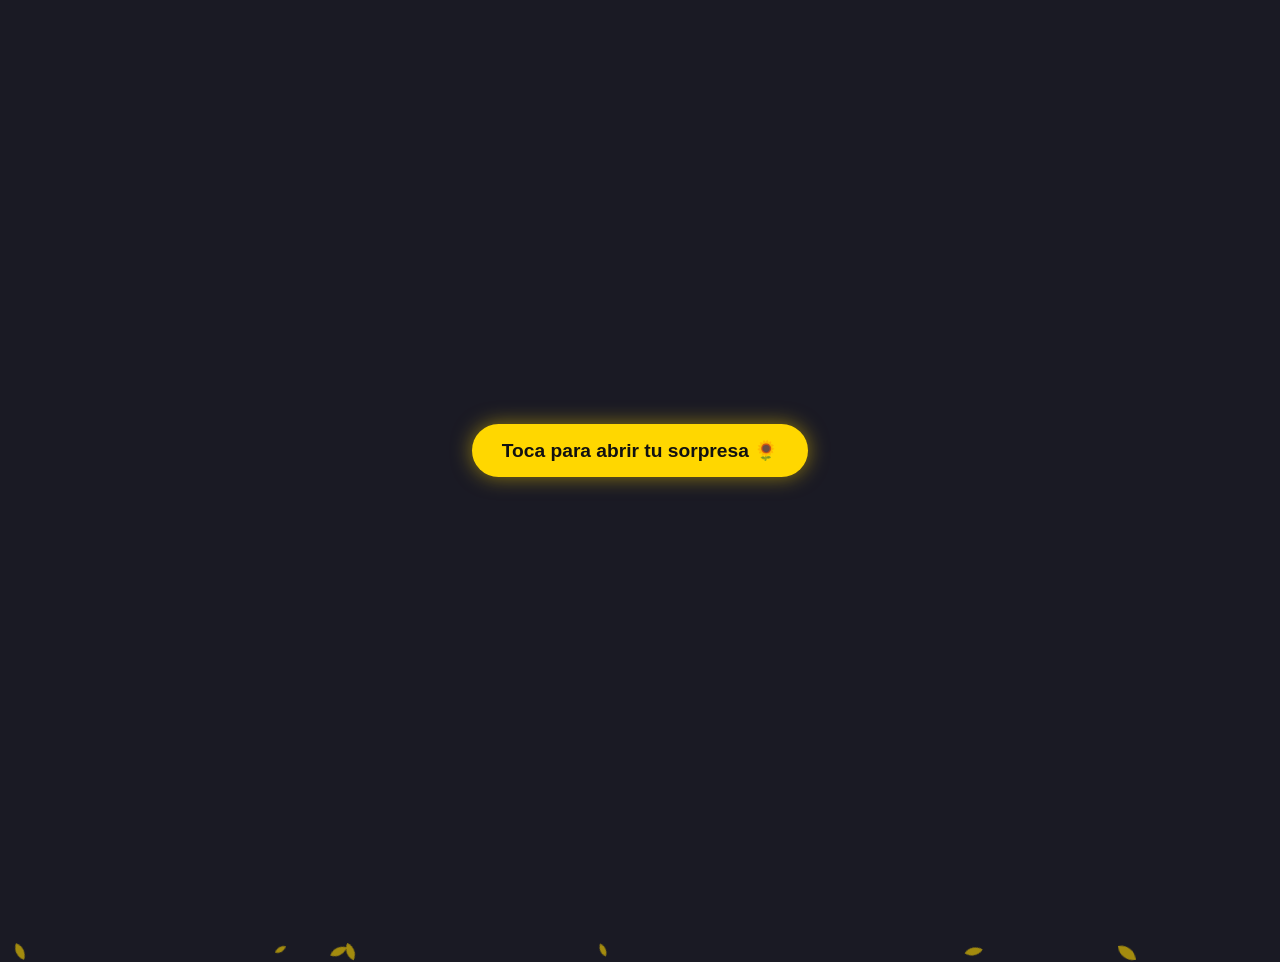
<file: index.html>
<!DOCTYPE html>
<html lang="es">
<head>
    <meta charset="UTF-8">
    <meta name="viewport" content="width=device-width, initial-scale=1.0, maximum-scale=1.0, user-scalable=no">
    <title>Para mi Mari 🌻 | Feliz 21 de Septiembre</title>
    <link rel="stylesheet" href="style.css">
</head>
<body>

    <body class="esperando">
    
   
    <div id="pantalla-bienvenida">
        <button id="btn-abrir">Toca para abrir tu sorpresa 🌻</button>
    </div>

    <div id="lluvia-petalos"></div>

    <div class="escenario">

        <div class="contenedor-texto-arriba">
            <p id="texto-escribiendo"></p>
        </div>
        
        <div class="cuadro-central">
            <h2>Feliz 21 de Septiembre<3 </h2>
        </div>

        <div class="ramo-amarrado">
            
            
            <div class="base-tallos">
                <div class="tallo-base"></div><div class="tallo-base"></div><div class="tallo-base"></div>
                <div class="tallo-base"></div><div class="tallo-base"></div><div class="tallo-base"></div>
                <div class="tallo-base"></div>
            </div>
            
            
            <div class="cuerda">
                <div class="lazo"></div>
            </div>

            
            <div class="follaje">
                <div class="hoja-grande hg1"></div><div class="hoja-grande hg2"></div>
                <div class="hoja-grande hg3"></div><div class="hoja-grande hg4"></div>
                <div class="hoja-grande hg5"></div><div class="hoja-grande hg6"></div>
            </div>

            
            <div class="girasoles">
                <div class="flor f-arriba" data-mensaje="Feliz 21 de Septiembre, mi bebé hermosa. 💖">
                    <div class="centro"></div><div class="petalos-container"></div>
                </div>
                
                <div class="flor f-mid-izq" data-mensaje="Me encanta todo de ti y siempre sera así. 💛">
                    <div class="centro"></div><div class="petalos-container"></div>
                </div>
                
                <div class="flor f-mid-cen" data-mensaje="Me alegra haberte conocido y ser parte de tu vida asi como tu eres de la mia. ✨">
                    <div class="centro"></div><div class="petalos-container"></div>
                </div>
                
                <div class="flor f-mid-der" data-mensaje="Contigo lo tengo todo mi amor. 🥰">
                    <div class="centro"></div><div class="petalos-container"></div>
                </div>
                
                <div class="flor f-aba-izq" data-mensaje="Pienso en ti en todo momento mi bebé hermosa. 😍">
                    <div class="centro"></div><div class="petalos-container"></div>
                </div>
                
                <div class="flor f-aba-cen" data-mensaje="Eres la mujer que quiero a mi lado para toda mi vida mi futura esposita. 🌻">
                    <div class="centro"></div><div class="petalos-container"></div>
                </div>
                
                <div class="flor f-aba-der" data-mensaje="Gracias por hacer mis días más bonitos. ☀️">
                    <div class="centro"></div><div class="petalos-container"></div>
                </div>
            </div>
        </div>
    </div>

   
    <div id="modal-mensaje" class="oculto">
        <div class="modal-cristal">
            <p id="texto-mensaje"></p>
           
        </div>
    </div>

    




    <audio id="musica-fondo" loop>
        <source src="cancion.mp3" type="audio/mpeg">
    </audio>

    <script src="script.js"></script>
</body>
</body>
</html>
</file>
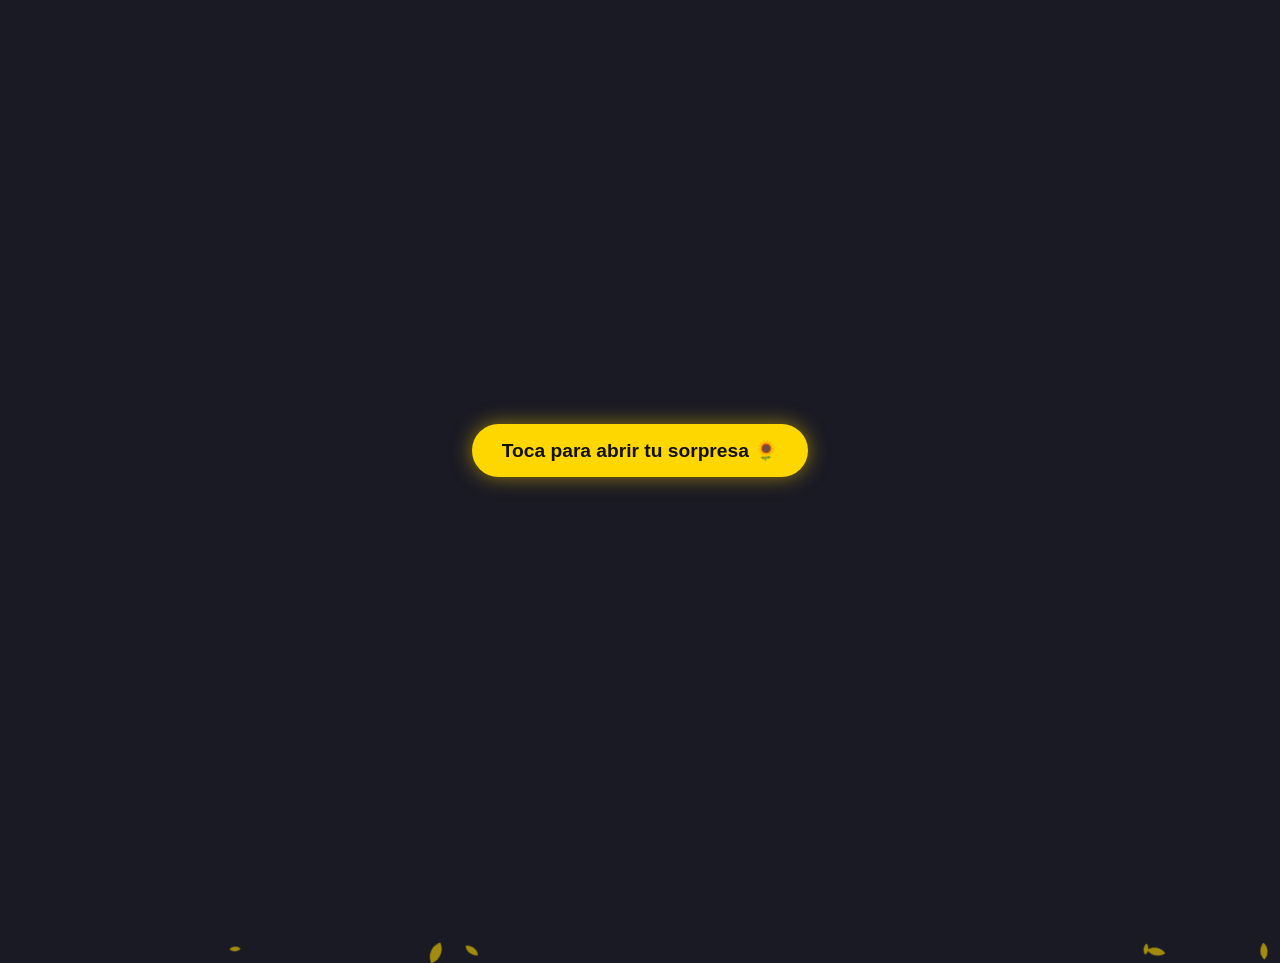
<file: index1.html>
<!DOCTYPE html>
<html lang="es">
<head>
    <meta charset="UTF-8">
    <meta name="viewport" content="width=device-width, initial-scale=1.0, maximum-scale=1.0, user-scalable=no">
    <title>Para Ti 🌻 | Feliz 21 de Septiembre</title>
    <link rel="stylesheet" href="style1.css">
</head>
<body>

    <body class="esperando">
    
    <!-- NUEVO: Pantalla de Bienvenida -->
    <div id="pantalla-bienvenida">
        <button id="btn-abrir">Toca para abrir tu sorpresa 🌻</button>
    </div>

    <div id="lluvia-petalos"></div>

    <div class="escenario">

        <div class="contenedor-texto-arriba">
            <p id="texto-escribiendo"></p>
        </div>
        
        <div class="cuadro-central">
            <h2>Feliz 21 de Septiembre<3 </h2>
        </div>

        <div class="ramo-amarrado">
            
            
            <div class="base-tallos">
                <div class="tallo-base"></div><div class="tallo-base"></div><div class="tallo-base"></div>
                <div class="tallo-base"></div><div class="tallo-base"></div><div class="tallo-base"></div>
                <div class="tallo-base"></div>
            </div>
            
            
            <div class="cuerda">
                <div class="lazo"></div>
            </div>

            
            <div class="follaje">
                <div class="hoja-grande hg1"></div><div class="hoja-grande hg2"></div>
                <div class="hoja-grande hg3"></div><div class="hoja-grande hg4"></div>
                <div class="hoja-grande hg5"></div><div class="hoja-grande hg6"></div>
            </div>

            
            <div class="girasoles">
                <div class="flor f-arriba" data-mensaje="Feliz 21 de Septiembre, mi bebé hermosa. 💖">
                    <div class="centro"></div><div class="petalos-container"></div>
                </div>
                
                <div class="flor f-mid-izq" data-mensaje="Me encanta todo de ti y siempre sera así. 💛">
                    <div class="centro"></div><div class="petalos-container"></div>
                </div>
                
                <div class="flor f-mid-cen" data-mensaje="Me alegra haberte conocido y ser parte de tu vida asi como tu eres de la mia. ✨">
                    <div class="centro"></div><div class="petalos-container"></div>
                </div>
                
                <div class="flor f-mid-der" data-mensaje="Contigo lo tengo todo mi amor. 🥰">
                    <div class="centro"></div><div class="petalos-container"></div>
                </div>
                
                <div class="flor f-aba-izq" data-mensaje="Pienso en ti en todo momento mi bebé hermosa. 😍">
                    <div class="centro"></div><div class="petalos-container"></div>
                </div>
                
                <div class="flor f-aba-cen" data-mensaje="Eres la mujer que quiero a mi lado para toda mi vida mi futura esposita. 🌻">
                    <div class="centro"></div><div class="petalos-container"></div>
                </div>
                
                <div class="flor f-aba-der" data-mensaje="Gracias por hacer mis días más bonitos. ☀️">
                    <div class="centro"></div><div class="petalos-container"></div>
                </div>
            </div>
        </div>
    </div>

   
    <div id="modal-mensaje" class="oculto">
        <div class="modal-cristal">
            <p id="texto-mensaje"></p>
           
        </div>
    </div>

    




    <audio id="musica-fondo" loop>
        <source src="cancion.mp3" type="audio/mpeg">
    </audio>

    <script src="scrip1.js"></script>
</body>
</body>
</html>
</file>
<file: style.css>
:root {
    --fondo-noche: #1a1a24;
    --verde-tallo: #4caf50;
    --verde-tallo-osc: #2e7d32;
    --verde-hoja: #388e3c;
    --cuerda: #8d6e63;
    --flor-centro-1: #3e2723;
    --flor-centro-2: #1b100c;
    --flor-petalo-1: #FFD700;
    --flor-petalo-2: #ff9800;
}

body { 
    margin: 0; 
    background-color: var(--fondo-noche); 
    overflow: hidden; 
    height: 100vh; 
    height: 100dvh;
    font-family: 'Segoe UI', Tahoma, sans-serif; 
}

#lluvia-petalos { position: absolute; top: 0; left: 0; width: 100%; height: 100%; z-index: 1; pointer-events: none; }
.escenario { position: relative; width: 100%; height: 100%; display: flex; flex-direction: column; justify-content: flex-end; align-items: center; }


.cuadro-central {
    position: absolute; bottom: 3vh; background: rgba(20, 20, 30, 0.95); backdrop-filter: blur(5px);
    border: 5px solid rgba(255, 215, 0, 0.4); padding:10px; border-radius: 20px; text-align: center;
    color: #FFF; width: 85%; max-width: 350px; z-index: 40; box-shadow: 0 5px 15px rgba(0,0,0,0.6);
    
    opacity: 0; transform: translateY(30px);
    animation: entrarCuadro 0.8s ease-out forwards;
}

@keyframes entrarCuadro { to { opacity: 1; transform: translateY(0); } }

.cuadro-central h2 { color: var(--flor-petalo-1); margin: 0 0 5px; font-size: 1.2em;}
.cuadro-central p { margin: 0; font-size: 0.85em; color: #ddd; }


.ramo-amarrado {
    position: relative; width: 350px; height: 450px; margin-bottom: 70px; z-index: 10;
    display: flex; flex-direction: column; align-items: center; justify-content: flex-end;
}


.base-tallos {
    position: absolute; bottom: 0; width: 70px; height: 120px; display: flex; justify-content: space-around;
    transform-origin: bottom; transform: scaleY(0);
    animation: crecerTallos 1s ease-out 0.8s forwards;
}

@keyframes crecerTallos { to { transform: scaleY(1); } }

.tallo-base { width: 7px; height: 100%; background: linear-gradient(to right, var(--verde-tallo-osc), var(--verde-tallo)); border-radius: 5px; }
.base-tallos .tallo-base:nth-child(1) { transform: rotate(15deg); }
.base-tallos .tallo-base:nth-child(2) { transform: rotate(10deg); }
.base-tallos .tallo-base:nth-child(6) { transform: rotate(-10deg); }
.base-tallos .tallo-base:nth-child(7) { transform: rotate(-15deg); }

.cuerda {
    position: absolute; bottom: 65px; width: 85px; height: 15px; background: var(--cuerda);
    border-radius: 10px; z-index: 15; box-shadow: inset 0 3px 5px rgba(0,0,0,0.5), 0 5px 10px rgba(0,0,0,0.4);
    opacity: 0; transform: scale(0);
    animation: aparecerCuerda 0.5s ease-out 1.5s forwards;
}

@keyframes aparecerCuerda { to { opacity: 1; transform: scale(1); } }

.lazo { position: absolute; 
    top: -5px; 
    left: 50%; 
    transform: translateX(-50%); 
    width: 30px; 
    height: 20px; 
    border: 3px solid var(--cuerda); 
    border-radius: 50%; 
    box-shadow: 0 3px 5px rgba(0,0,0,0.3); 
}


.follaje { position: absolute; bottom: 90px; width: 100%; height: 300px; z-index: 5; }

.hoja-grande {
    position: absolute; width: 80px; height: 120px; background: var(--verde-hoja);
    border-radius: 0 100% 0 100%; box-shadow: inset -5px -5px 15px rgba(0,0,0,0.4);
    opacity: 0; transform: scale(0);
    animation: brotarHoja 1s ease-out 1.8s forwards;
}

@keyframes brotarHoja { to { opacity: 1; transform: scale(1) rotate(var(--r)); } }

.hg1 { bottom: 40px; left: 30px; --r: -30deg; transform-origin: bottom right; }
.hg2 { bottom: 120px; right: 10px; --r: 90deg; transform-origin: bottom left; }
.hg3 { top: 50px; left: -10px; --r: -30deg; transform-origin: bottom right; }
.hg4 { top: -20px; right: -10px; --r: 90deg; transform-origin: bottom left; }
.hg5 { top: -30px; left: 60px; --r: -10deg; transform-origin: bottom right; }
.hg6 { top: -105px; right: 85px; --r: 76deg; transform-origin: bottom left; }


.girasoles { position: absolute; bottom: 80px; width: 100%; height: 320px; z-index: 20; }

.flor {
    position: absolute; width: 100px; height: 100px; cursor: pointer;
    opacity: 0; transform: scale(0) rotate(-45deg);
}


.f-aba-izq  { top: 160px; left: 50px; z-index: 24;  animation: entrarFlor 0.8s cubic-bezier(0.175, 0.885, 0.32, 1.275) 2.5s forwards; }
.f-aba-der  { top: 160px; right: 50px; z-index: 24; animation: entrarFlor 0.8s cubic-bezier(0.175, 0.885, 0.32, 1.275) 2.7s forwards; }
.f-aba-cen  { top: 175px; left: 125px; z-index: 25; animation: entrarFlor 0.8s cubic-bezier(0.175, 0.885, 0.32, 1.275) 2.9s forwards; }
.f-mid-izq  { top: 75px; left: 30px; z-index: 22;   animation: entrarFlor 0.8s cubic-bezier(0.175, 0.885, 0.32, 1.275) 3.1s forwards; }
.f-mid-der  { top: 75px; right: 30px; z-index: 22;  animation: entrarFlor 0.8s cubic-bezier(0.175, 0.885, 0.32, 1.275) 3.3s forwards; }
.f-mid-cen  { top: 85px; left: 125px; z-index: 23;  animation: entrarFlor 0.8s cubic-bezier(0.175, 0.885, 0.32, 1.275) 3.5s forwards; }
.f-arriba   { top: 0; left: 125px; z-index: 21;     animation: entrarFlor 0.8s cubic-bezier(0.175, 0.885, 0.32, 1.275) 3.8s forwards; }

@keyframes entrarFlor { to { opacity: 1; transform: scale(1) rotate(0deg); filter: drop-shadow(0 0 10px rgba(255, 215, 0, 0.4)); } }
.flor:hover { transform: scale(1.1) !important; filter: drop-shadow(0 0 20px rgba(255,215,0,0.8)); }


.centro {
    position: absolute; top: 50%; left: 50%; transform: translate(-50%, -50%); width: 45px; height: 45px;
    background: radial-gradient(circle, var(--flor-centro-1) 40%, var(--flor-centro-2) 100%);
    border-radius: 50%; box-shadow: inset 0 0 10px rgba(0,0,0,0.8); z-index: 10;
}
.petalos-container { position: relative; width: 100%; height: 100%; }
.petalo-g {
    position: absolute; top: -10px; left: 50%; margin-left: -12px; width: 24px; height: 55px;
    background: linear-gradient(to bottom, var(--flor-petalo-1), var(--flor-petalo-2));
    border-radius: 50% 50% 10% 10%; transform-origin: bottom center; box-shadow: 0 0 2px rgba(0,0,0,0.2);
}


#modal-mensaje { position: fixed; top: 0; left: 0; width: 100vw; height: 100vh; background: rgba(0,0,0,0.8); backdrop-filter: blur(5px); display: flex; justify-content: center; align-items: center; z-index: 100; opacity: 0; pointer-events: none; transition: opacity 0.3s; }
#modal-mensaje:not(.oculto) { opacity: 1; pointer-events: auto; }
.modal-cristal { background: rgba(255,215,0,0.1); border: 1px solid var(--flor-petalo-1); padding: 25px; border-radius: 15px; text-align: center; width: 80%; max-width: 300px; box-shadow: 0 0 20px rgba(255,215,0,0.2); }
#texto-mensaje { font-size: 1.3em; color: #FFF; font-weight: bold; margin-bottom: 15px;}
.modal-cristal small { color: #aaa; font-size: 0.9em; }


.contenedor-texto-arriba {
    position: absolute;
    top: 5vh; 
    left: 50%;
    transform: translateX(-50%);
    width: 85%; 
    text-align: center;
    z-index: 5;
}

#texto-escribiendo {
    font-size: 1.4em;
    color: #FFF;
    font-weight: bold;
    text-shadow: 0 0 10px rgba(241, 206, 6, 0.882);
    margin: 0;
    line-height: 1.4;

}


.cursor {
    display: inline-block;
    width: 3px;
    height: 1.1em;
    background-color: var(--flor-petalo-1);
    vertical-align: middle;
    margin-left: 2px;
    animation: titilar 0.8s infinite;
}

@keyframes titilar {
    0%, 100% { opacity: 1; }
    50% { opacity: 0; }
}


#pantalla-bienvenida {
    position: fixed; top: 0; left: 0; width: 100vw; height: 100vh;
    background-color: var(--fondo-noche);
    z-index: 1000; 
    display: flex; justify-content: center; align-items: center;
    transition: opacity 1s ease; 
}

#btn-abrir {
    background: var(--flor-petalo-1);
    color: #111;
    border: none;
    padding: 15px 30px;
    font-size: 1.2em;
    border-radius: 30px;
    font-weight: bold;
    cursor: pointer;
    box-shadow: 0 0 20px rgba(255, 215, 0, 0.5);
    animation: palpitarBoton 1.5s infinite;
}

@keyframes palpitarBoton {
    0%, 100% { transform: scale(1); }
    50% { transform: scale(1.05); }
}


body.esperando * {
    animation-play-state: paused !important;
}


@media (max-width: 430px) { 
    .ramo-amarrado { 
        transform: scale(0.75); 
        margin-bottom: 60px; 
    } 
    
    .cuadro-central { 
        bottom: 8vh; 
    }
    
    #texto-escribiendo { 
        font-size: 1.15em; 
        padding: 0 10px; 
    }

    
    .base-tallos { 
        bottom: 5px; 
        height: 130px; 
    }
    .cuerda { 
        bottom: 50px; 
    }
    .follaje { 
        bottom: 60px; 
    }
    .girasoles { 
        bottom: 50px; 
    }
}
</file>
<file: style1.css>
:root {
    --fondo-noche: #1a1a24;
    --verde-tallo: #4caf50;
    --verde-tallo-osc: #2e7d32;
    --verde-hoja: #388e3c;
    --cuerda: #8d6e63;
    --flor-centro-1: #3e2723;
    --flor-centro-2: #1b100c;
    --flor-petalo-1: #FFD700;
    --flor-petalo-2: #ff9800;
}

body { 
    margin: 0; background-color: var(--fondo-noche); 
    overflow: hidden; height: 100vh; font-family: 'Segoe UI', Tahoma, sans-serif; 
}

#lluvia-petalos { position: absolute; top: 0; left: 0; width: 100%; height: 100%; z-index: 1; pointer-events: none; }
.escenario { position: relative; width: 100%; height: 100%; display: flex; flex-direction: column; justify-content: flex-end; align-items: center; }


.cuadro-central {
    position: absolute; bottom: 3vh; background: rgba(20, 20, 30, 0.95); backdrop-filter: blur(0px);
    border: 5px solid rgba(255, 215, 0, 0.4); padding:10px; border-radius: 20px; text-align: center;
    color: #FFF; width: 85%; max-width: 350px; z-index: 40; box-shadow: 0 5px 15px rgba(0,0,0,0.6);
    
    opacity: 0; transform: translateY(30px);
    animation: entrarCuadro 0.8s ease-out forwards;
}

@keyframes entrarCuadro { to { opacity: 1; transform: translateY(0); } }

.cuadro-central h2 { color: var(--flor-petalo-1); margin: 0 0 5px; font-size: 1.2em;}
.cuadro-central p { margin: 0; font-size: 0.85em; color: #ddd; }


.ramo-amarrado {
    position: relative; width: 350px; height: 450px; margin-bottom: 70px; z-index: 10;
    display: flex; flex-direction: column; align-items: center; justify-content: flex-end;
}


.base-tallos {
    position: absolute; bottom: 0; width: 70px; height: 120px; display: flex; justify-content: space-around;
    transform-origin: bottom; transform: scaleY(0);
    animation: crecerTallos 1s ease-out 0.8s forwards;
}

@keyframes crecerTallos { to { transform: scaleY(1); } }

.tallo-base { width: 7px; height: 100%; background: linear-gradient(to right, var(--verde-tallo-osc), var(--verde-tallo)); border-radius: 5px; }
.base-tallos .tallo-base:nth-child(1) { transform: rotate(15deg); }
.base-tallos .tallo-base:nth-child(2) { transform: rotate(10deg); }
.base-tallos .tallo-base:nth-child(6) { transform: rotate(-10deg); }
.base-tallos .tallo-base:nth-child(7) { transform: rotate(-15deg); }

.cuerda {
    position: absolute; bottom: 65px; width: 70px; height: 15px; background: var(--cuerda);
    border-radius: 10px; z-index: 15; box-shadow: inset 0 3px 5px rgba(0,0,0,0.5), 0 5px 10px rgba(0,0,0,0.4);
    opacity: 0; transform: scale(0);
    animation: aparecerCuerda 0.5s ease-out 1.5s forwards;
}

@keyframes aparecerCuerda { to { opacity: 1; transform: scale(1); } }

.lazo { position: absolute; 
    top: -5px; 
    left: 50%; 
    transform: translateX(-50%); 
    width: 30px; 
    height: 20px; 
    border: 3px solid var(--cuerda); 
    border-radius: 50%; 
    box-shadow: 0 3px 5px rgba(0,0,0,0.3); 
}


.follaje { position: absolute; bottom: 90px; width: 100%; height: 300px; z-index: 5; }

.hoja-grande {
    position: absolute; width: 80px; height: 120px; background: var(--verde-hoja);
    border-radius: 0 100% 0 100%; box-shadow: inset -5px -5px 15px rgba(0,0,0,0.4);
    opacity: 0; transform: scale(0);
    animation: brotarHoja 1s ease-out 1.8s forwards;
}

@keyframes brotarHoja { to { opacity: 1; transform: scale(1) rotate(var(--r)); } }

.hg1 { bottom: 40px; left: 30px; --r: -30deg; transform-origin: bottom right; }
.hg2 { bottom: 120px; right: 10px; --r: 90deg; transform-origin: bottom left; }
.hg3 { top: 50px; left: -10px; --r: -30deg; transform-origin: bottom right; }
.hg4 { top: -20px; right: -10px; --r: 90deg; transform-origin: bottom left; }
.hg5 { top: -30px; left: 60px; --r: -10deg; transform-origin: bottom right; }
.hg6 { top: -105px; right: 85px; --r: 76deg; transform-origin: bottom left; }


.girasoles { position: absolute; bottom: 80px; width: 100%; height: 320px; z-index: 20; }

.flor {
    position: absolute; width: 100px; height: 100px; cursor: pointer;
    opacity: 0; transform: scale(0) rotate(-45deg);
}


.f-aba-izq  { top: 160px; left: 50px; z-index: 24;  animation: entrarFlor 0.8s cubic-bezier(0.175, 0.885, 0.32, 1.275) 2.5s forwards; }
.f-aba-der  { top: 160px; right: 50px; z-index: 24; animation: entrarFlor 0.8s cubic-bezier(0.175, 0.885, 0.32, 1.275) 2.7s forwards; }
.f-aba-cen  { top: 175px; left: 125px; z-index: 25; animation: entrarFlor 0.8s cubic-bezier(0.175, 0.885, 0.32, 1.275) 2.9s forwards; }
.f-mid-izq  { top: 75px; left: 30px; z-index: 22;   animation: entrarFlor 0.8s cubic-bezier(0.175, 0.885, 0.32, 1.275) 3.1s forwards; }
.f-mid-der  { top: 75px; right: 30px; z-index: 22;  animation: entrarFlor 0.8s cubic-bezier(0.175, 0.885, 0.32, 1.275) 3.3s forwards; }
.f-mid-cen  { top: 85px; left: 125px; z-index: 23;  animation: entrarFlor 0.8s cubic-bezier(0.175, 0.885, 0.32, 1.275) 3.5s forwards; }
.f-arriba   { top: 0; left: 125px; z-index: 21;     animation: entrarFlor 0.8s cubic-bezier(0.175, 0.885, 0.32, 1.275) 3.8s forwards; }

@keyframes entrarFlor { to { opacity: 1; transform: scale(1) rotate(0deg); filter: drop-shadow(0 0 10px rgba(255, 215, 0, 0.4)); } }
.flor:hover { transform: scale(1.1) !important; filter: drop-shadow(0 0 20px rgba(255,215,0,0.8)); }


.centro {
    position: absolute; top: 50%; left: 50%; transform: translate(-50%, -50%); width: 45px; height: 45px;
    background: radial-gradient(circle, var(--flor-centro-1) 40%, var(--flor-centro-2) 100%);
    border-radius: 50%; box-shadow: inset 0 0 10px rgba(0,0,0,0.8); z-index: 10;
}
.petalos-container { position: relative; width: 100%; height: 100%; }
.petalo-g {
    position: absolute; top: -10px; left: 50%; margin-left: -12px; width: 24px; height: 55px;
    background: linear-gradient(to bottom, var(--flor-petalo-1), var(--flor-petalo-2));
    border-radius: 50% 50% 10% 10%; transform-origin: bottom center; box-shadow: 0 0 2px rgba(0,0,0,0.2);
}


#modal-mensaje { position: fixed; top: 0; left: 0; width: 100vw; height: 100vh; background: rgba(0,0,0,0.8); backdrop-filter: blur(5px); display: flex; justify-content: center; align-items: center; z-index: 100; opacity: 0; pointer-events: none; transition: opacity 0.3s; }
#modal-mensaje:not(.oculto) { opacity: 1; pointer-events: auto; }
.modal-cristal { background: rgba(255,215,0,0.1); border: 1px solid var(--flor-petalo-1); padding: 25px; border-radius: 15px; text-align: center; width: 80%; max-width: 300px; box-shadow: 0 0 20px rgba(255,215,0,0.2); }
#texto-mensaje { font-size: 1.3em; color: #FFF; font-weight: bold; margin-bottom: 15px;}
.modal-cristal small { color: #aaa; font-size: 0.9em; }


.contenedor-texto-arriba {
    position: absolute;
    top: 5vh; 
    left: 50%;
    transform: translateX(-50%);
    width: 85%; 
    text-align: center;
    z-index: 5;
}

#texto-escribiendo {
    font-size: 1.4em;
    color: #FFF;
    font-weight: bold;
    text-shadow: 0 0 10px rgba(241, 206, 6, 0.882);
    margin: 0;
    line-height: 1.4;

}


.cursor {
    display: inline-block;
    width: 3px;
    height: 1.1em;
    background-color: var(--flor-petalo-1);
    vertical-align: middle;
    margin-left: 2px;
    animation: titilar 0.8s infinite;
}

@keyframes titilar {
    0%, 100% { opacity: 1; }
    50% { opacity: 0; }
}

/* =========================================
   PANTALLA DE BIENVENIDA Y PAUSA
   ========================================= */
#pantalla-bienvenida {
    position: fixed; top: 0; left: 0; width: 100vw; height: 100vh;
    background-color: var(--fondo-noche);
    z-index: 1000; /* Encima de absolutamente todo */
    display: flex; justify-content: center; align-items: center;
    transition: opacity 1s ease; /* Desvanecimiento suave */
}

#btn-abrir {
    background: var(--flor-petalo-1);
    color: #111;
    border: none;
    padding: 15px 30px;
    font-size: 1.2em;
    border-radius: 30px;
    font-weight: bold;
    cursor: pointer;
    box-shadow: 0 0 20px rgba(255, 215, 0, 0.5);
    animation: palpitarBoton 1.5s infinite;
}

@keyframes palpitarBoton {
    0%, 100% { transform: scale(1); }
    50% { transform: scale(1.05); }
}

/* El truco maestro: Pausa todas las animaciones mientras la pantalla esté activa */
body.esperando * {
    animation-play-state: paused !important;
}

@media (max-width: 380px) { .ramo-amarrado { transform: scale(0.85); margin-bottom: 50px; } }
</file>
